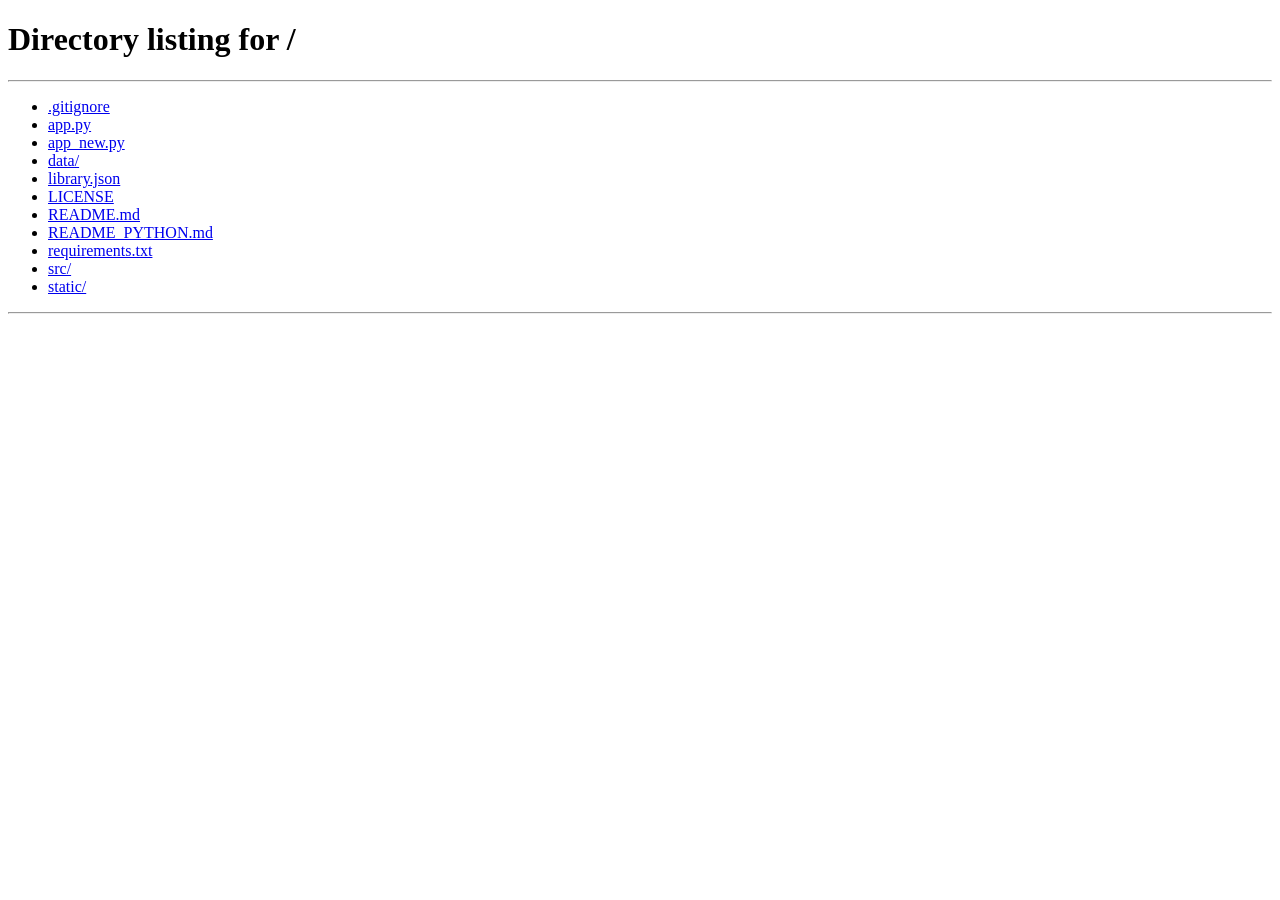
<file: static/detail.html>
<!DOCTYPE html>
<html lang="es">
<head>
    <meta charset="UTF-8">
    <meta name="viewport" content="width=device-width, initial-scale=1.0">
    <title>Detalles de Película - FujiMovie</title>
    <link rel="stylesheet" href="/static/style.css">
    <link rel="stylesheet" href="/static/detail.css">
</head>
<body>
    <div class="stars-bg"></div>
    
    <header class="header-detail">
        <a href="/" class="back-btn">← Volver al catálogo</a>
        <h1>🎬 FujiMovie</h1>
    </header>

    <div class="detail-container">
        <button class="loading-btn" id="loadingBtn">Cargando película...</button>
        
        <div id="movieDetail" class="movie-detail hidden">
            <div class="detail-header">
                <div class="poster-section">
                    <div class="movie-poster-large">🎬</div>
                </div>
                <div class="info-section">
                    <h1 id="detailTitle" class="detail-title"></h1>
                    <div class="detail-meta">
                        <span id="detailYear" class="meta-item"></span>
                        <span id="detailGenre" class="meta-genre"></span>
                    </div>
                    <p id="detailDescription" class="detail-description"></p>
                    
                    <div class="stats-section">
                        <div class="stat-box">
                            <span class="stat-label">Calificación Promedio</span>
                            <span id="avgRating" class="stat-value">0.0 ⭐</span>
                        </div>
                        <div class="stat-box">
                            <span class="stat-label">Total Valoraciones</span>
                            <span id="totalRatings" class="stat-value">0</span>
                        </div>
                    </div>
                </div>
            </div>

            <!-- Sección de Valoración -->
            <div class="rating-section-detail">
                <h2>Valorar esta película</h2>
                
                <div class="rating-form">
                    <input 
                        type="text" 
                        id="detailUserName" 
                        class="detail-input" 
                        placeholder="Tu nombre"
                    >
                    
                    <div class="stars-selector">
                        <div class="star-rating-large">
                            <input type="radio" id="dstar5" name="detailRating" value="5">
                            <label for="dstar5" class="star-lg">★</label>
                            <input type="radio" id="dstar4" name="detailRating" value="4">
                            <label for="dstar4" class="star-lg">★</label>
                            <input type="radio" id="dstar3" name="detailRating" value="3">
                            <label for="dstar3" class="star-lg">★</label>
                            <input type="radio" id="dstar2" name="detailRating" value="2">
                            <label for="dstar2" class="star-lg">★</label>
                            <input type="radio" id="dstar1" name="detailRating" value="1">
                            <label for="dstar1" class="star-lg">★</label>
                        </div>
                    </div>
                    
                    <button class="submit-btn-detail" onclick="submitDetailRating()">
                        💫 Enviar Valoración
                    </button>
                </div>

                <!-- Lista de Valoraciones -->
                <div class="ratings-list">
                    <h3>Valoraciones de usuarios</h3>
                    <div id="ratingsList" class="ratings-items">
                        <p class="empty-ratings">Sin valoraciones aún</p>
                    </div>
                </div>
            </div>
        </div>
    </div>

    <!-- Efecto de explosión -->
    <div id="explosionContainer" class="explosion-container"></div>

    <script src="/static/detail.js"></script>
</body>
</html>
</file>
<file: static/style.css>
* {
    margin: 0;
    padding: 0;
    box-sizing: border-box;
}

:root {
    --primary: #FF6B6B;
    --secondary: #4ECDC4;
    --dark: #1A1A2E;
    --light: #F7F7F7;
    --accent: #FFD93D;
}

body {
    font-family: 'Segoe UI', Tahoma, Geneva, Verdana, sans-serif;
    background: linear-gradient(135deg, #667eea 0%, #764ba2 100%);
    color: #333;
    min-height: 100vh;
    position: relative;
    overflow-x: hidden;
}

/* Fondo de estrellas animado */
.stars-bg {
    position: fixed;
    width: 100%;
    height: 100%;
    top: 0;
    left: 0;
    pointer-events: none;
    z-index: -1;
}

.stars-bg::before {
    content: '';
    position: absolute;
    width: 100%;
    height: 100%;
    background-image: radial-gradient(2px 2px at 20px 30px, #eee, rgba(0,0,0,0)),
                      radial-gradient(2px 2px at 60px 70px, #fff, rgba(0,0,0,0)),
                      radial-gradient(1px 1px at 50px 50px, #fff, rgba(0,0,0,0)),
                      radial-gradient(1px 1px at 130px 80px, #fff, rgba(0,0,0,0)),
                      radial-gradient(2px 2px at 90px 10px, #fff, rgba(0,0,0,0));
    background-size: 200px 200px;
    animation: twinkle 5s infinite;
}

@keyframes twinkle {
    0%, 100% { opacity: 0.5; }
    50% { opacity: 1; }
}

/* Header */
.header {
    text-align: center;
    padding: 40px 20px;
    color: white;
    animation: slideDown 0.6s ease-out;
}

@keyframes slideDown {
    from {
        opacity: 0;
        transform: translateY(-30px);
    }
    to {
        opacity: 1;
        transform: translateY(0);
    }
}

.title {
    font-size: 3.5rem;
    font-weight: 700;
    margin-bottom: 10px;
    text-shadow: 2px 2px 4px rgba(0,0,0,0.3);
    animation: glow 2s ease-in-out infinite;
}

@keyframes glow {
    0%, 100% { text-shadow: 2px 2px 4px rgba(0,0,0,0.3), 0 0 10px rgba(255,255,255,0.3); }
    50% { text-shadow: 2px 2px 4px rgba(0,0,0,0.3), 0 0 20px rgba(255,255,255,0.6); }
}

.subtitle {
    font-size: 1.2rem;
    opacity: 0.9;
}

/* Container */
.container {
    max-width: 1200px;
    margin: 0 auto;
    padding: 20px;
}

/* Search Panel */
.search-panel {
    display: flex;
    gap: 15px;
    margin-bottom: 40px;
    animation: slideUp 0.6s ease-out 0.2s both;
}

@keyframes slideUp {
    from {
        opacity: 0;
        transform: translateY(30px);
    }
    to {
        opacity: 1;
        transform: translateY(0);
    }
}

.search-input,
.filter-select {
    flex: 1;
    padding: 15px 20px;
    border: none;
    border-radius: 12px;
    font-size: 1rem;
    transition: all 0.3s ease;
    box-shadow: 0 4px 15px rgba(0,0,0,0.1);
}

.search-input:focus,
.filter-select:focus {
    outline: none;
    transform: translateY(-2px);
    box-shadow: 0 8px 25px rgba(0,0,0,0.15);
}

/* Movies Grid */
.movies-grid {
    display: grid;
    grid-template-columns: repeat(auto-fill, minmax(280px, 1fr));
    gap: 30px;
    margin-top: 40px;
}

.movie-card {
    background: white;
    border-radius: 15px;
    overflow: hidden;
    box-shadow: 0 8px 25px rgba(0,0,0,0.1);
    transition: all 0.3s ease;
    animation: cardEnter 0.5s ease-out both;
}

@keyframes cardEnter {
    from {
        opacity: 0;
        transform: translateY(20px) scale(0.95);
    }
    to {
        opacity: 1;
        transform: translateY(0) scale(1);
    }
}

.movie-card:hover {
    transform: translateY(-8px);
    box-shadow: 0 12px 35px rgba(0,0,0,0.15);
}

.movie-poster {
    width: 100%;
    height: 300px;
    background: linear-gradient(135deg, #667eea 0%, #764ba2 100%);
    display: flex;
    align-items: center;
    justify-content: center;
    font-size: 3rem;
    color: white;
}

.movie-content {
    padding: 20px;
}

.movie-title {
    font-size: 1.3rem;
    font-weight: 600;
    margin-bottom: 8px;
    color: #1A1A2E;
}

.movie-meta {
    display: flex;
    justify-content: space-between;
    font-size: 0.9rem;
    color: #666;
    margin-bottom: 12px;
}

.movie-genre {
    display: inline-block;
    background: #FFD93D;
    padding: 4px 8px;
    border-radius: 4px;
    font-size: 0.8rem;
    font-weight: 500;
}

.movie-description {
    font-size: 0.95rem;
    color: #555;
    line-height: 1.5;
    margin-bottom: 15px;
    min-height: 60px;
}

.rating-section {
    display: flex;
    justify-content: space-between;
    align-items: center;
    margin-bottom: 12px;
    padding-bottom: 12px;
    border-bottom: 1px solid #eee;
}

.rating-display {
    font-size: 1.1rem;
    font-weight: 600;
    color: var(--accent);
}

.rating-count {
    font-size: 0.85rem;
    color: #999;
}

.button-group {
    display: flex;
    gap: 10px;
}

.btn {
    flex: 1;
    padding: 12px;
    border: none;
    border-radius: 8px;
    font-size: 0.95rem;
    font-weight: 600;
    cursor: pointer;
    transition: all 0.3s ease;
}

.btn-rate {
    background: linear-gradient(135deg, #FF6B6B 0%, #FF8E8E 100%);
    color: white;
}

.btn-rate:hover {
    transform: scale(1.05);
    box-shadow: 0 6px 15px rgba(255, 107, 107, 0.4);
}

.btn-rate:active {
    transform: scale(0.98);
}

.btn-library {
    background: #4ECDC4;
    color: white;
}

.btn-library:hover {
    background: #3aa9a0;
    transform: scale(1.05);
}

/* Modal */
.modal {
    position: fixed;
    top: 0;
    left: 0;
    width: 100%;
    height: 100%;
    background: rgba(0,0,0,0.7);
    display: flex;
    justify-content: center;
    align-items: center;
    z-index: 1000;
    backdrop-filter: blur(4px);
}

.modal.hidden {
    display: none;
}

.modal-content {
    background: white;
    padding: 40px;
    border-radius: 20px;
    max-width: 500px;
    width: 90%;
    box-shadow: 0 20px 60px rgba(0,0,0,0.3);
    animation: modalPop 0.4s cubic-bezier(0.68, -0.55, 0.265, 1.55);
    position: relative;
}

@keyframes modalPop {
    from {
        opacity: 0;
        transform: scale(0.7) translateY(-50px);
    }
    to {
        opacity: 1;
        transform: scale(1) translateY(0);
    }
}

.modal-close {
    position: absolute;
    top: 15px;
    right: 15px;
    background: none;
    border: none;
    font-size: 28px;
    cursor: pointer;
    color: #999;
    transition: all 0.2s;
}

.modal-close:hover {
    color: #FF6B6B;
    transform: rotate(90deg);
}

.modal-content h2 {
    margin-bottom: 25px;
    color: #1A1A2E;
    text-align: center;
}

/* Star Rating */
.star-rating {
    display: flex;
    justify-content: center;
    gap: 15px;
    margin-bottom: 25px;
    flex-direction: row-reverse;
}

.star-rating input {
    display: none;
}

.star {
    font-size: 3rem;
    color: #ddd;
    cursor: pointer;
    transition: all 0.2s;
    filter: drop-shadow(0 0 0px rgba(255, 215, 61, 0));
}

.star:hover,
.star:hover ~ .star {
    color: #FFD93D;
    filter: drop-shadow(0 0 8px rgba(255, 215, 61, 0.6));
    transform: scale(1.2);
}

.star-rating input:checked ~ .star {
    color: #FFD93D;
    filter: drop-shadow(0 0 8px rgba(255, 215, 61, 0.8));
}

.user-input {
    width: 100%;
    padding: 12px 15px;
    border: 2px solid #ddd;
    border-radius: 8px;
    font-size: 1rem;
    margin-bottom: 20px;
    transition: all 0.3s;
}

.user-input:focus {
    outline: none;
    border-color: #FF6B6B;
    box-shadow: 0 0 10px rgba(255, 107, 107, 0.2);
}

.submit-btn {
    width: 100%;
    padding: 14px;
    background: linear-gradient(135deg, #FF6B6B 0%, #FF8E8E 100%);
    color: white;
    border: none;
    border-radius: 8px;
    font-size: 1rem;
    font-weight: 600;
    cursor: pointer;
    transition: all 0.3s;
}

.submit-btn:hover {
    transform: translateY(-2px);
    box-shadow: 0 8px 20px rgba(255, 107, 107, 0.4);
}

.submit-btn:active {
    transform: scale(0.98);
}

/* Explosion Effect */
.explosion-container {
    position: fixed;
    width: 100%;
    height: 100%;
    top: 0;
    left: 0;
    pointer-events: none;
    z-index: 2000;
}

.particle {
    position: absolute;
    pointer-events: none;
}

.confetti {
    width: 10px;
    height: 10px;
    display: inline-block;
    animation: confetti-fall 3s ease-out forwards;
}

@keyframes confetti-fall {
    to {
        transform: translate(var(--tx), var(--ty)) rotate(720deg);
        opacity: 0;
    }
}

.firework {
    position: absolute;
    width: 10px;
    height: 10px;
    border-radius: 50%;
    animation: firework-burst 0.8s ease-out forwards;
}

@keyframes firework-burst {
    0% {
        opacity: 1;
        transform: translate(0, 0) scale(1);
    }
    100% {
        opacity: 0;
        transform: translate(var(--tx), var(--ty)) scale(0);
    }
}

.pulse-ring {
    position: fixed;
    pointer-events: none;
    animation: pulse-ring-animation 0.6s ease-out forwards;
}

@keyframes pulse-ring-animation {
    0% {
        transform: scale(1);
        opacity: 1;
    }
    100% {
        transform: scale(4);
        opacity: 0;
    }
}

.loading {
    grid-column: 1 / -1;
    text-align: center;
    padding: 60px 20px;
    color: white;
    font-size: 1.2rem;
    animation: pulse 1.5s ease-in-out infinite;
}

@keyframes pulse {
    0%, 100% { opacity: 0.5; }
    50% { opacity: 1; }
}
</file>
<file: static/detail.css>
/* Estilos para la página de detalles */

.header-detail {
    display: flex;
    align-items: center;
    gap: 30px;
    padding: 20px 40px;
    background: linear-gradient(135deg, rgba(102, 126, 234, 0.9) 0%, rgba(118, 75, 162, 0.9) 100%);
    color: white;
    position: relative;
}

.header-detail h1 {
    flex: 1;
    text-align: center;
    margin: 0;
    font-size: 2rem;
    animation: glow 2s ease-in-out infinite;
}

.back-btn {
    padding: 10px 20px;
    background: rgba(255, 255, 255, 0.2);
    color: white;
    border: 2px solid white;
    border-radius: 8px;
    text-decoration: none;
    font-weight: 600;
    transition: all 0.3s ease;
    cursor: pointer;
}

.back-btn:hover {
    background: rgba(255, 255, 255, 0.3);
    transform: translateX(-3px);
}

.detail-container {
    max-width: 1000px;
    margin: 40px auto;
    padding: 20px;
}

.loading-btn {
    width: 100%;
    padding: 80px 20px;
    text-align: center;
    background: rgba(255, 255, 255, 0.1);
    color: white;
    border: 2px dashed rgba(255, 255, 255, 0.3);
    border-radius: 15px;
    font-size: 1.2rem;
    animation: pulse 1.5s ease-in-out infinite;
    cursor: default;
    backdrop-filter: blur(10px);
}

#movieDetail {
    animation: fadeIn 0.6s ease-out;
}

#movieDetail.hidden {
    display: none;
}

@keyframes fadeIn {
    from {
        opacity: 0;
        transform: translateY(20px);
    }
    to {
        opacity: 1;
        transform: translateY(0);
    }
}

.detail-header {
    display: grid;
    grid-template-columns: 350px 1fr;
    gap: 40px;
    background: white;
    padding: 40px;
    border-radius: 15px;
    box-shadow: 0 12px 35px rgba(0, 0, 0, 0.15);
    margin-bottom: 40px;
    animation: slideUp 0.6s ease-out;
}

@keyframes slideUp {
    from {
        opacity: 0;
        transform: translateY(30px);
    }
    to {
        opacity: 1;
        transform: translateY(0);
    }
}

.poster-section {
    display: flex;
    justify-content: center;
}

.movie-poster-large {
    width: 100%;
    aspect-ratio: 2/3;
    background: linear-gradient(135deg, #667eea 0%, #764ba2 100%);
    border-radius: 12px;
    display: flex;
    align-items: center;
    justify-content: center;
    font-size: 6rem;
    box-shadow: 0 8px 25px rgba(0, 0, 0, 0.2);
    animation: posterFloat 3s ease-in-out infinite;
}

@keyframes posterFloat {
    0%, 100% { transform: translateY(0); }
    50% { transform: translateY(-10px); }
}

.info-section {
    display: flex;
    flex-direction: column;
    justify-content: space-between;
}

.detail-title {
    font-size: 2.5rem;
    color: #1A1A2E;
    margin: 0 0 15px 0;
    font-weight: 700;
}

.detail-meta {
    display: flex;
    gap: 15px;
    margin-bottom: 20px;
    flex-wrap: wrap;
}

.meta-item {
    padding: 8px 12px;
    background: #f0f0f0;
    border-radius: 6px;
    font-size: 0.95rem;
    color: #555;
}

.meta-genre {
    padding: 8px 12px;
    background: linear-gradient(135deg, #FFD93D 0%, #FFE066 100%);
    border-radius: 6px;
    font-size: 0.95rem;
    font-weight: 600;
    color: #1A1A2E;
}

.detail-description {
    font-size: 1rem;
    line-height: 1.8;
    color: #555;
    margin-bottom: 20px;
}

.stats-section {
    display: flex;
    gap: 20px;
}

.stat-box {
    flex: 1;
    padding: 20px;
    background: linear-gradient(135deg, #f5f5f5 0%, #e8e8e8 100%);
    border-radius: 10px;
    text-align: center;
}

.stat-label {
    display: block;
    font-size: 0.9rem;
    color: #999;
    margin-bottom: 8px;
}

.stat-value {
    display: block;
    font-size: 1.8rem;
    font-weight: 700;
    color: #FF6B6B;
}

/* Sección de Valoración */
.rating-section-detail {
    background: white;
    padding: 40px;
    border-radius: 15px;
    box-shadow: 0 12px 35px rgba(0, 0, 0, 0.15);
    animation: slideUp 0.6s ease-out 0.2s both;
}

.rating-section-detail h2 {
    color: #1A1A2E;
    margin-bottom: 30px;
    font-size: 1.8rem;
}

.rating-form {
    background: linear-gradient(135deg, rgba(255, 107, 107, 0.05) 0%, rgba(78, 205, 196, 0.05) 100%);
    padding: 30px;
    border-radius: 12px;
    margin-bottom: 40px;
}

.detail-input {
    width: 100%;
    padding: 14px 18px;
    border: 2px solid #ddd;
    border-radius: 8px;
    font-size: 1rem;
    margin-bottom: 25px;
    transition: all 0.3s ease;
}

.detail-input:focus {
    outline: none;
    border-color: #FF6B6B;
    box-shadow: 0 0 12px rgba(255, 107, 107, 0.2);
}

.stars-selector {
    margin-bottom: 25px;
    text-align: center;
}

.star-rating-large {
    display: flex;
    justify-content: center;
    gap: 20px;
    flex-direction: row-reverse;
}

.star-rating-large input {
    display: none;
}

.star-lg {
    font-size: 4rem;
    color: #ddd;
    cursor: pointer;
    transition: all 0.2s;
    filter: drop-shadow(0 0 0px rgba(255, 215, 61, 0));
}

.star-lg:hover,
.star-lg:hover ~ .star-lg {
    color: #FFD93D;
    filter: drop-shadow(0 0 12px rgba(255, 215, 61, 0.7));
    transform: scale(1.3);
}

.star-rating-large input:checked ~ .star-lg {
    color: #FFD93D;
    filter: drop-shadow(0 0 12px rgba(255, 215, 61, 0.9));
    animation: starPulse 0.3s ease-out;
}

@keyframes starPulse {
    0% {
        transform: scale(1);
    }
    50% {
        transform: scale(1.4);
    }
    100% {
        transform: scale(1.3);
    }
}

.submit-btn-detail {
    width: 100%;
    padding: 16px;
    background: linear-gradient(135deg, #FF6B6B 0%, #FF8E8E 100%);
    color: white;
    border: none;
    border-radius: 8px;
    font-size: 1.1rem;
    font-weight: 700;
    cursor: pointer;
    transition: all 0.3s ease;
}

.submit-btn-detail:hover {
    transform: translateY(-3px);
    box-shadow: 0 10px 25px rgba(255, 107, 107, 0.4);
}

.submit-btn-detail:active {
    transform: scale(0.98);
}

/* Ratings List */
.ratings-list h3 {
    color: #1A1A2E;
    margin-bottom: 20px;
    font-size: 1.4rem;
}

.ratings-items {
    display: flex;
    flex-direction: column;
    gap: 15px;
}

.rating-item {
    background: white;
    padding: 15px 20px;
    border-left: 4px solid #FFD93D;
    border-radius: 8px;
    animation: slideInLeft 0.4s ease-out;
}

@keyframes slideInLeft {
    from {
        opacity: 0;
        transform: translateX(-20px);
    }
    to {
        opacity: 1;
        transform: translateX(0);
    }
}

.rating-item-header {
    display: flex;
    justify-content: space-between;
    align-items: center;
    margin-bottom: 8px;
}

.rating-user {
    font-weight: 600;
    color: #1A1A2E;
}

.rating-score {
    font-size: 1.2rem;
    color: #FFD93D;
    font-weight: 700;
}

.empty-ratings {
    text-align: center;
    color: #999;
    padding: 20px;
    font-style: italic;
}

@media (max-width: 768px) {
    .detail-header {
        grid-template-columns: 1fr;
        gap: 25px;
    }
    
    .detail-title {
        font-size: 1.8rem;
    }
    
    .star-lg {
        font-size: 3rem;
    }
}
</file>
